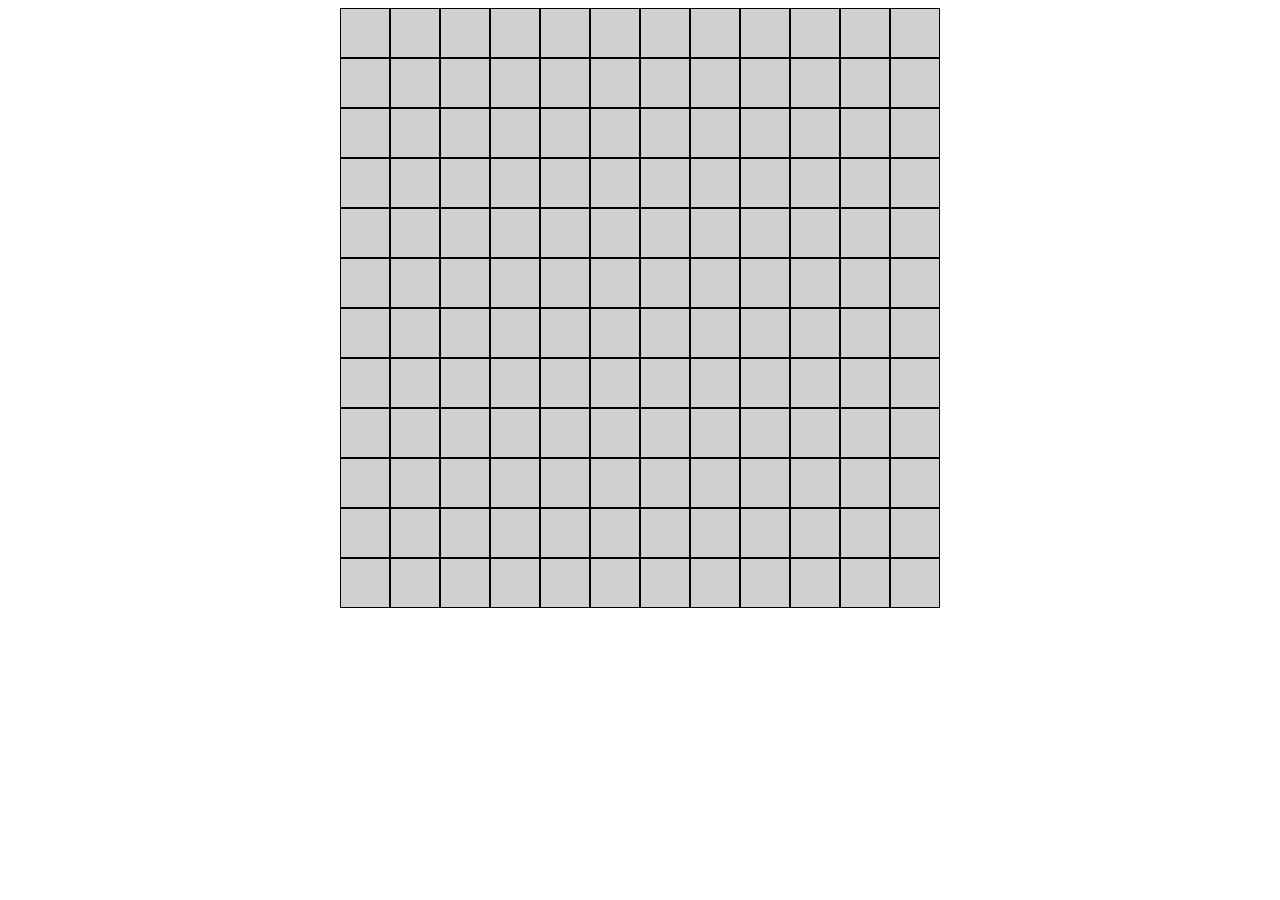
<file: v2/index2.html>
<!DOCTYPE html>
<html lang="en">
<head>
    <meta charset="UTF-8">
    <title>Sapper V2</title>
    <link rel="stylesheet" href="../styles.css">
</head>
<body>
<section id='main_grid' class="grid"></section>
<div id="game-data" style="display: none"></div>
<script src="index2.js"></script>
</body>
</html>
</file>
<file: styles.css>
.grid {
    display: grid;
    justify-content: center;
}

div {
    border: 1px solid #000;
    display: flex;
    align-items: center;
    justify-content: center;
    cursor: pointer;
    font-size: 200%;
    font-weight: bold;
}

.closed {
    background: #d0d0d0;
}

.open {
    background: #ffffff;
    cursor: default;
}

.flag {
    background: #4972bd;
}

.bomb {
    background: #d73543;
}

.empty {
    border: none;
}
</file>
